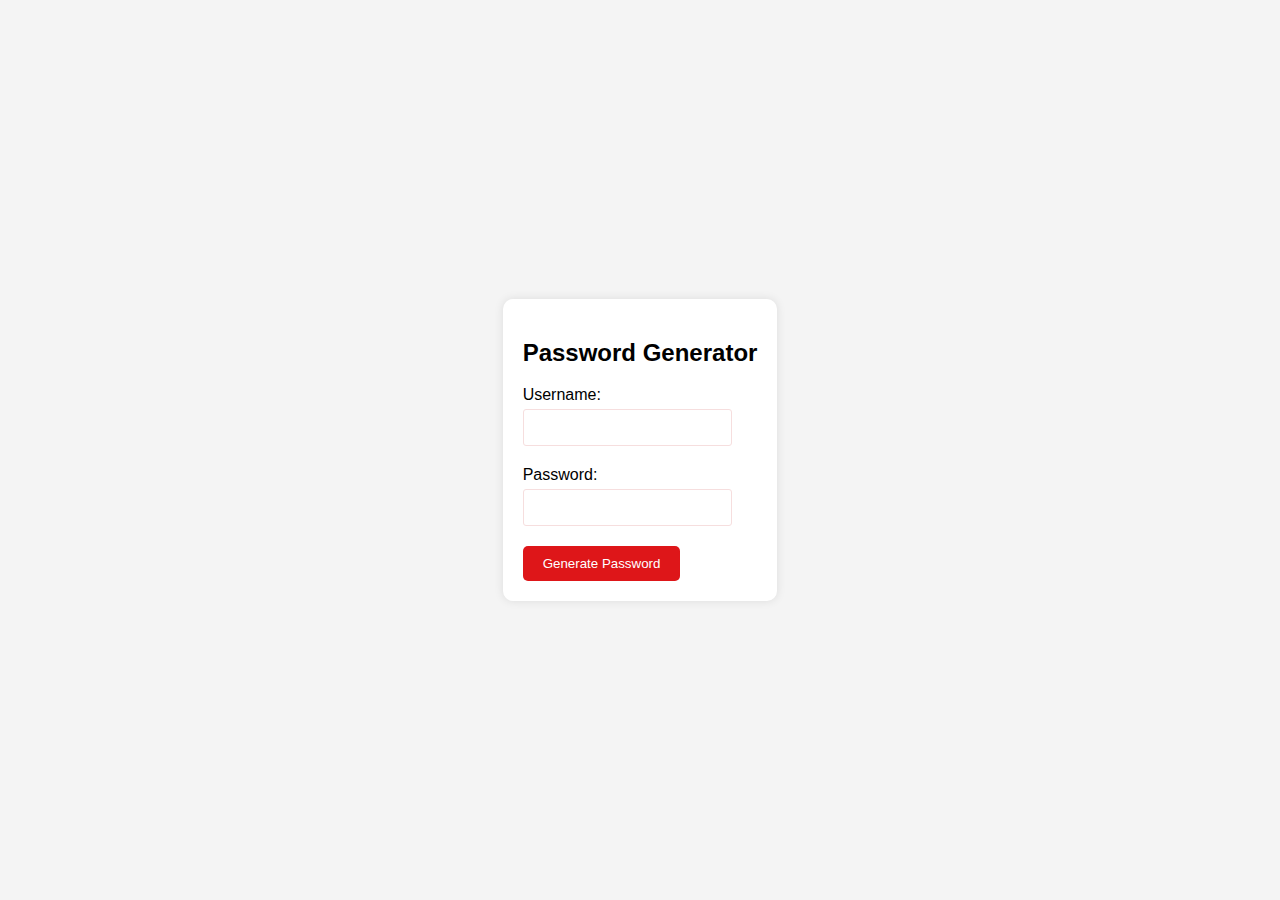
<file: index1.html>
<!DOCTYPE html>
<html lang="en">
<head>
    <meta charset="UTF-8">
    <meta name="viewport" content="width=device-width, initial-scale=1.0">
    <title>Password Generator</title>
    <link rel="stylesheet" href="style.css">
</head>
<script src="script1.js">

</script>
<body>
    <div class="form-container">
        <h2>Password Generator</h2>
        <form>
            <div class="form-group">
                <label for="username">Username:</label>
                <input type="text" id="username" name="username" required>
            </div>
            <div class="form-group">
                <label for="password">Password:</label>
                <input type="text" id="password" name="password" readonly>
            </div>
            <button type="button" onclick="generatePassword()">Generate Password</button>
        </form>
    </div>
    <script src="script1.js"></script>
</body>
</html>
</file>
<file: style.css>
body {
    font-family: Arial, sans-serif;
    display: flex;
    justify-content: center;
    align-items: center;
    height: 100vh;
    margin: 0;
    background-color: #f4f4f4;
}

.form-container {
    background: white;
    padding: 20px;
    border-radius: 10px;
    box-shadow: 0 0 10px rgba(0,0,0,0.1);
}

.form-group {
    margin-bottom: 20px;
}

label {
    display: block;
    margin-bottom: 5px;
}

input[type="text"] {
    width: 80%;
    padding: 10px;
    border: 1px solid #f6dede;
    border-radius: 3px;
}

button {
    background-color: #de1619;
    color: white;
    border: none;
    padding: 10px 20px;
    border-radius: 5px;
    cursor: pointer;
}

button:hover {
    background-color: #0056b3;
}
</file>
